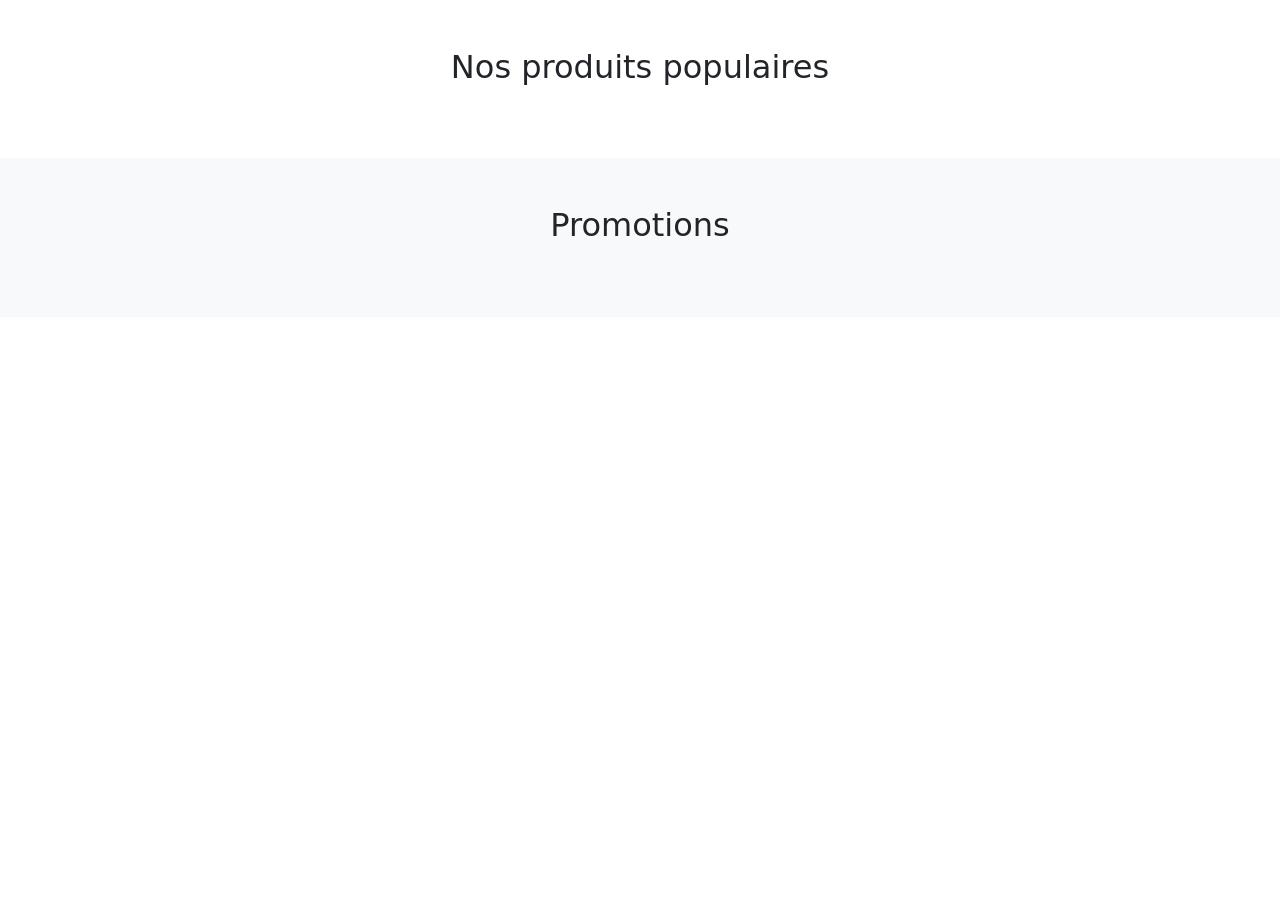
<file: index.html>
<!DOCTYPE html>
<html lang="fr">
<head>
    <meta charset="UTF-8">
    <meta name="viewport" content="width=device-width, initial-scale=1.0">
    <title>Maison Askim - Pâtisseries Tunisiennes</title>

    <!-- Bootstrap CSS -->
    <link href="https://cdn.jsdelivr.net/npm/bootstrap@5.3.3/dist/css/bootstrap.min.css" rel="stylesheet">
    <!-- Bootstrap Icons -->
    <link href="https://cdn.jsdelivr.net/npm/bootstrap-icons@1.11.3/font/bootstrap-icons.min.css" rel="stylesheet">
    <!-- Custom CSS -->
    <link rel="stylesheet" href="css/style.css">
</head>
<body>

    <!-- ============ NAVBAR ============ -->
    <!-- TODO: Create the top navigation bar
         - Logo on the left (use <a class="navbar-brand">)
         - Two nav links on the right: "Produits" and "Rendez-vous"
         - Use Bootstrap's navbar component: https://getbootstrap.com/docs/5.3/components/navbar/
         - Make it responsive with navbar-expand-lg and a toggler button for mobile
    -->
    <nav class="navbar navbar-expand-lg fixed-top">
        <!-- TODO: Fill in the navbar content -->
    </nav>

    <!-- ============ HERO SECTION ============ -->
    <!-- TODO: Create a full-screen welcome section
         - Add a background image (or a CSS animation/gradient)
         - Centered welcoming message (business name + tagline)
         - Maybe a "Découvrir nos produits" button
         - Hint: use classes like vh-100, d-flex, align-items-center, text-center
    -->
    <section id="hero" class="hero-section">
        <!-- TODO: Fill in the hero content -->
    </section>

    <!-- ============ POPULAR PRODUCTS SECTION ============ -->
    <!-- TODO: Show a few popular products
         - Section title: "Nos produits populaires"
         - Use Bootstrap cards in a row (row + col-md-4 for 3 columns)
         - Each card: image, product name, short description
         - Products will come from Supabase (see js/supabase.js)
         - For now, you can hardcode a few cards to practice
    -->
    <section id="popular-products" class="py-5">
        <div class="container">
            <h2 class="text-center mb-4">Nos produits populaires</h2>
            <div class="row" id="popular-products-list">
                <!-- TODO: Add product cards here (hardcoded or loaded from Supabase) -->
            </div>
        </div>
    </section>

    <!-- ============ ON SALE SECTION ============ -->
    <!-- TODO: Show products currently on sale
         - Similar layout to popular products
         - Add a badge or label to show the discount
         - Hint: use Bootstrap's badge component
    -->
    <section id="on-sale" class="py-5 bg-light">
        <div class="container">
            <h2 class="text-center mb-4">Promotions</h2>
            <div class="row" id="on-sale-list">
                <!-- TODO: Add sale product cards here -->
            </div>
        </div>
    </section>

    <!-- ============ FOOTER ============ -->
    <!-- TODO: Create the footer
         - Address of the shop
         - Phone number
         - Optionally: social media icons (use Bootstrap Icons)
         - Hint: use a <footer> tag with Bootstrap grid for layout
    -->
    <footer class="py-4">
        <!-- TODO: Fill in footer content -->
    </footer>

    <!-- Bootstrap JS -->
    <script src="https://cdn.jsdelivr.net/npm/bootstrap@5.3.3/dist/js/bootstrap.bundle.min.js"></script>
    <!-- Supabase JS -->
    <script src="js/supabase.js"></script>
    <!-- Page-specific JS -->
    <script src="js/main.js"></script>
</body>
</html>
</file>
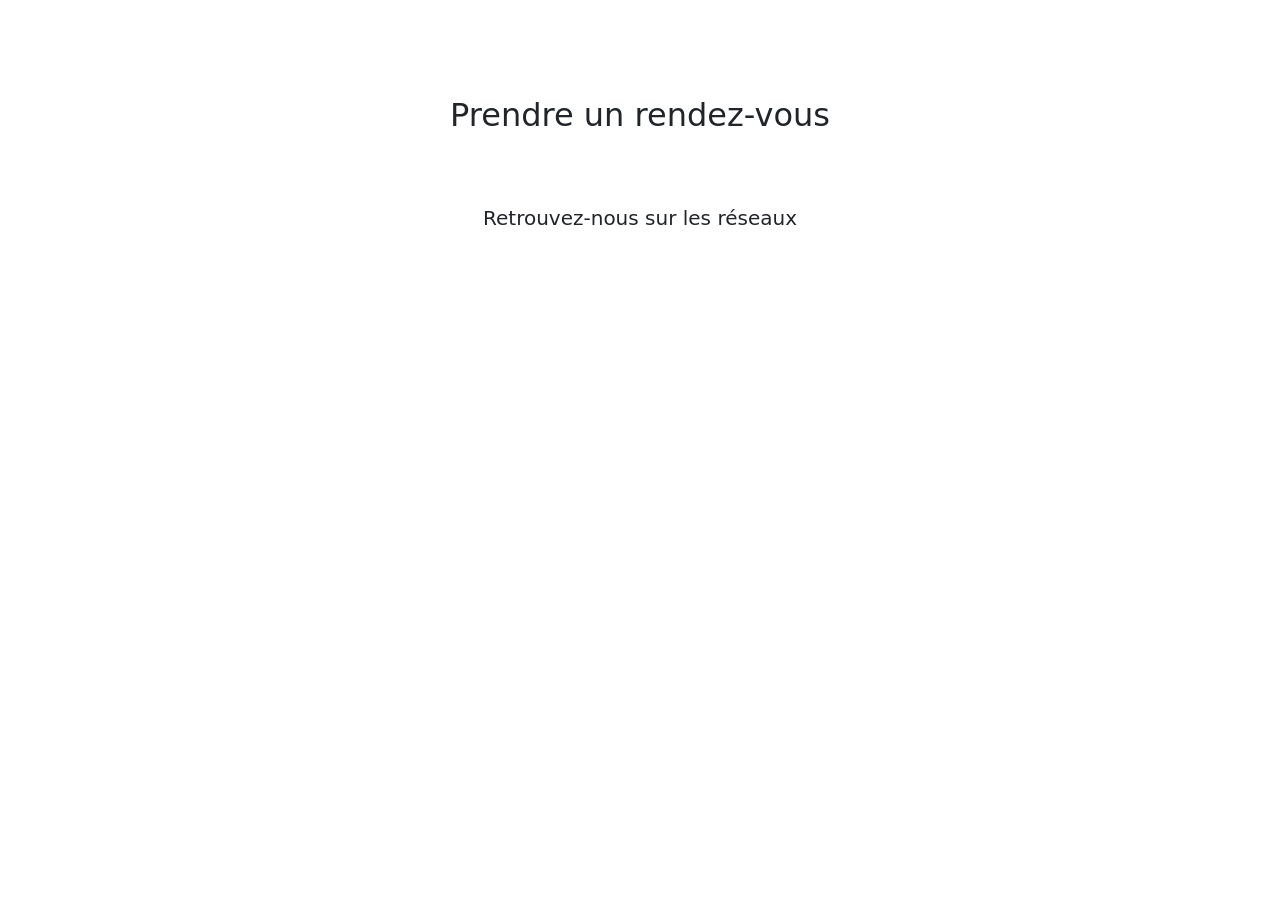
<file: rendezvous.html>
<!DOCTYPE html>
<html lang="fr">
<head>
    <meta charset="UTF-8">
    <meta name="viewport" content="width=device-width, initial-scale=1.0">
    <title>Rendez-vous - Maison Askim</title>

    <link href="https://cdn.jsdelivr.net/npm/bootstrap@5.3.3/dist/css/bootstrap.min.css" rel="stylesheet">
    <link href="https://cdn.jsdelivr.net/npm/bootstrap-icons@1.11.3/font/bootstrap-icons.min.css" rel="stylesheet">
    <link rel="stylesheet" href="css/style.css">
</head>
<body>

    <!-- ============ NAVBAR ============ -->
    <!-- TODO: Same navbar as index.html, mark "Rendez-vous" as active -->
    <nav class="navbar navbar-expand-lg fixed-top">
        <!-- TODO: Fill in the navbar content -->
    </nav>

    <!-- ============ BOOKING FORM ============ -->
    <!-- TODO: Create a rendez-vous booking form
         - Use a Bootstrap form inside a card or a clean container
         - Fields to include:
           * Nom complet (text input)
           * Numéro de téléphone (tel input)
           * Email (email input)
           * Date souhaitée (date input)
           * Message / détails de la commande (textarea)
         - A submit button ("Réserver")
         - On submit, save the data to Supabase (see js/rendezvous.js)
         - Show a success/error message after submission
         - Hint: https://getbootstrap.com/docs/5.3/forms/overview/
    -->
    <main class="container mt-5 pt-5">
        <div class="row justify-content-center">
            <div class="col-md-8 col-lg-6">
                <h2 class="text-center mb-4">Prendre un rendez-vous</h2>
                <form id="rendezvous-form">
                    <!-- TODO: Add form fields here -->
                </form>
            </div>
        </div>

        <!-- ===== SOCIAL MEDIA LINKS ===== -->
        <!-- TODO: Add social media links
             - Instagram, Facebook, WhatsApp, etc.
             - Use Bootstrap Icons (bi-instagram, bi-facebook, bi-whatsapp)
             - Style them as nice clickable icons or buttons
             - Hint: <a href="..." class="btn btn-outline-primary"><i class="bi bi-instagram"></i></a>
        -->
        <div class="text-center mt-5">
            <h5>Retrouvez-nous sur les réseaux</h5>
            <!-- TODO: Add social media icon links here -->
        </div>
    </main>

    <!-- ============ FOOTER ============ -->
    <!-- TODO: Same footer as index.html -->
    <footer class="py-4 mt-5">
        <!-- TODO: Fill in footer content -->
    </footer>

    <script src="https://cdn.jsdelivr.net/npm/bootstrap@5.3.3/dist/js/bootstrap.bundle.min.js"></script>
    <script src="js/supabase.js"></script>
    <script src="js/rendezvous.js"></script>
</body>
</html>
</file>
<file: css/style.css>
/* ============================================
   Maison Askim - Custom Styles
   ============================================
   This file contains all custom styles.
   Bootstrap handles the base styling and responsive grid.
   Only add styles here for things Bootstrap doesn't cover.
   ============================================ */


/* ===== GLOBAL / VARIABLES ===== */
/* TODO: Define your color palette using CSS variables
   Example:
   :root {
       --color-primary: #C8956C;    (warm gold - for a patisserie vibe)
       --color-secondary: #5D4037;  (dark brown)
       --color-accent: #FF7043;     (accent for buttons/sale badges)
       --color-bg-light: #FFF8F0;   (soft cream background)
       --color-text: #3E2723;       (dark text)
   }
*/


/* ===== NAVBAR ===== */
/* TODO: Style the navbar
   - Background color, text color
   - Logo size
   - Active link styling
   - Maybe a subtle shadow: box-shadow: 0 2px 4px rgba(0,0,0,0.1);
*/


/* ===== HERO SECTION (index.html) ===== */
/* TODO: Style the hero / welcome section
   - Full viewport height: height: 100vh;
   - Background image: background-image: url('../assets/images/hero-bg.jpg');
   - Overlay for readability: use a pseudo-element or a dark gradient
   - Center the text: display: flex; align-items: center; justify-content: center;
   - Large, elegant typography for the title
*/


/* ===== PRODUCT CARDS ===== */
/* TODO: Style the product cards
   - Hover effect (shadow, slight scale)
   - Image sizing
   - Price styling
   - Sale badge styling
*/


/* ===== FILTERS SIDEBAR (products.html) ===== */
/* TODO: Style the filter sidebar
   - Border or background to distinguish it
   - Spacing between filter groups
   - On mobile: consider making it collapsible
*/


/* ===== BOOKING FORM (rendezvous.html) ===== */
/* TODO: Style the booking form
   - Form container styling (card, border, padding)
   - Input focus states
   - Submit button styling
*/


/* ===== SOCIAL MEDIA ICONS ===== */
/* TODO: Style the social media links
   - Icon size, spacing
   - Hover color transitions
*/


/* ===== FOOTER ===== */
/* TODO: Style the footer
   - Background color, text color
   - Link styling
   - Responsive layout
*/


/* ===== RESPONSIVE ADJUSTMENTS ===== */
/* TODO: Add any custom responsive tweaks
   Bootstrap handles most of it, but you may need:
   @media (max-width: 768px) {
       ...mobile-specific styles...
   }
*/
</file>
